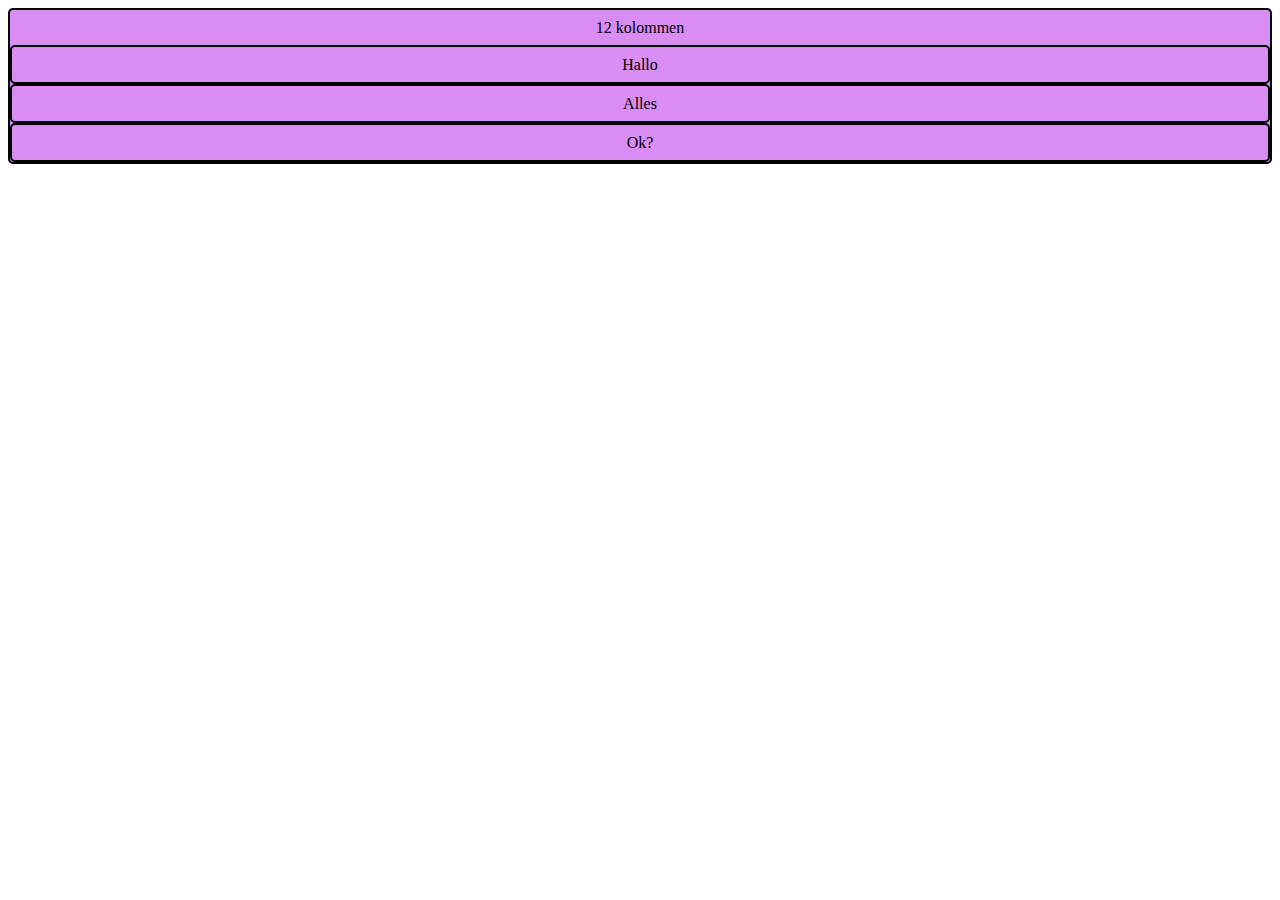
<file: ex1.html>
<!DOCTYPE html>
<html lang="en" dir="ltr">
  <head>
    <link href="https://stackpath.bootstrapcdn.com/bootstrap/4.1.3/css/bootstrap.min.css" integrity="sha384-MCw98/SFnGE8fJT3GXwEOngsV7Zt27NXFoaoApmYm81iuXoPkFOJwJ8ERdknLPMO" crossorigin="anonymous" rel="stylesheet">
    <link href="style.css" rel="stylesheet">
    <meta charset="utf-8">
    <meta name="viewport" content="width=device-width, initial-scale=1, shrink-to-fit=no">
    
  
    <title>bootstrap-training oef1</title>
  </head>
  <body> 
   
    <div class="container-fluid">
        <div class="row bg border_b">
        <div class="col-5"></div>
     <div class="col-3 center_h">12 kolommen</div>
        <div class="col-4"></div>
        <div class="col-1"></div>
     <div class="col-2 center_h border_b">Hallo</div>
        <div class="col-2"></div>
     <div class="col_3 center_h border_b">Alles</div>
        <div class="col-2"></div>
    <div class="col_2 center_h border_b">Ok?</div>
    </div>
  </div>  



    <!-- Optional JavaScript -->
    <!-- jQuery first, then Popper.js, then Bootstrap JS -->
    <script src="https://code.jquery.com/jquery-3.3.1.slim.min.js" integrity="sha384-q8i/X+965DzO0rT7abK41JStQIAqVgRVzpbzo5smXKp4YfRvH+8abtTE1Pi6jizo" crossorigin="anonymous"></script>
    <script src="https://cdnjs.cloudflare.com/ajax/libs/popper.js/1.14.6/umd/popper.min.js" integrity="sha384-wHAiFfRlMFy6i5SRaxvfOCifBUQy1xHdJ/yoi7FRNXMRBu5WHdZYu1hA6ZOblgut" crossorigin="anonymous"></script>
    <script src="https://stackpath.bootstrapcdn.com/bootstrap/4.2.1/js/bootstrap.min.js" integrity="sha384-B0UglyR+jN6CkvvICOB2joaf5I4l3gm9GU6Hc1og6Ls7i6U/mkkaduKaBhlAXv9k" crossorigin="anonymous"></script>
  </body>
</html>
</file>
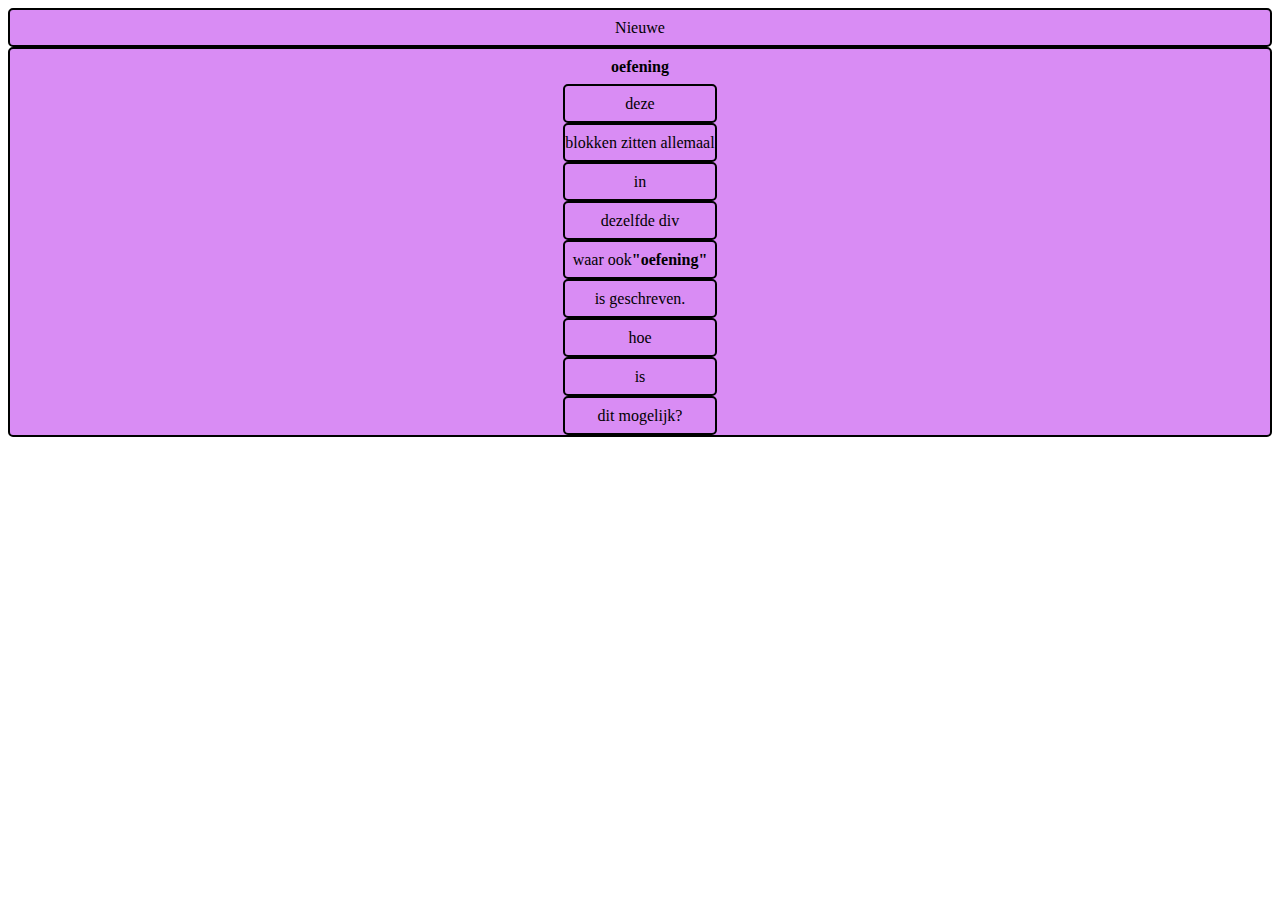
<file: ex2.html>
<!DOCTYPE html>
<html lang="en" dir="ltr">
  <head>
    <link href="https://stackpath.bootstrapcdn.com/bootstrap/4.1.3/css/bootstrap.min.css" integrity="sha384-MCw98/SFnGE8fJT3GXwEOngsV7Zt27NXFoaoApmYm81iuXoPkFOJwJ8ERdknLPMO" crossorigin="anonymous" rel="stylesheet">
    <link href="style.css" rel="stylesheet">
    <meta charset="utf-8">
    <meta name="viewport" content="width=device-width, initial-scale=1, shrink-to-fit=no">
   
    <title>bootstrap-training oef2</title>
  </head>
  <body>
        <div class="container-fluid">
                <div class="row">
                <div class="col-4">
                <div class="row">
        <div class="col-12 bg center_h border_b">Nieuwe</div>
                    </div>
                  </div>
        <div class="col-8 bg center_h border_b">
                <div class="row">
                      <div class="col-12 center_h"><strong>oefening</strong></div>
                      <div class="col-3 center_h border_b">deze</div>
                      <div class="col-6 center_h border_b">blokken zitten allemaal</div>
                      <div class="col-3 center_h border_b">in</div>
                      <div class="col-4 center_h border_b">dezelfde div</div>
                      <div class="col-4 center_h border_b">waar ook <strong>"oefening"</strong></div>
                      <div class="col-4 center_h border_b">is geschreven.</div>
                      <div class="col-5 center_h border_b">hoe</div>
                      <div class="col-2 center_h border_b">is</div>
                      <div class="col-5 center_h border_b">dit mogelijk?</div>
                    </div>
                  </div>
                </div>
          </div>

    <!-- Optional JavaScript -->
    <!-- jQuery first, then Popper.js, then Bootstrap JS -->
    <script src="https://code.jquery.com/jquery-3.3.1.slim.min.js" integrity="sha384-q8i/X+965DzO0rT7abK41JStQIAqVgRVzpbzo5smXKp4YfRvH+8abtTE1Pi6jizo" crossorigin="anonymous"></script>
    <script src="https://cdnjs.cloudflare.com/ajax/libs/popper.js/1.14.6/umd/popper.min.js" integrity="sha384-wHAiFfRlMFy6i5SRaxvfOCifBUQy1xHdJ/yoi7FRNXMRBu5WHdZYu1hA6ZOblgut" crossorigin="anonymous"></script>
    <script src="https://stackpath.bootstrapcdn.com/bootstrap/4.2.1/js/bootstrap.min.js" integrity="sha384-B0UglyR+jN6CkvvICOB2joaf5I4l3gm9GU6Hc1og6Ls7i6U/mkkaduKaBhlAXv9k" crossorigin="anonymous"></script>
  </body>
</html>
</file>
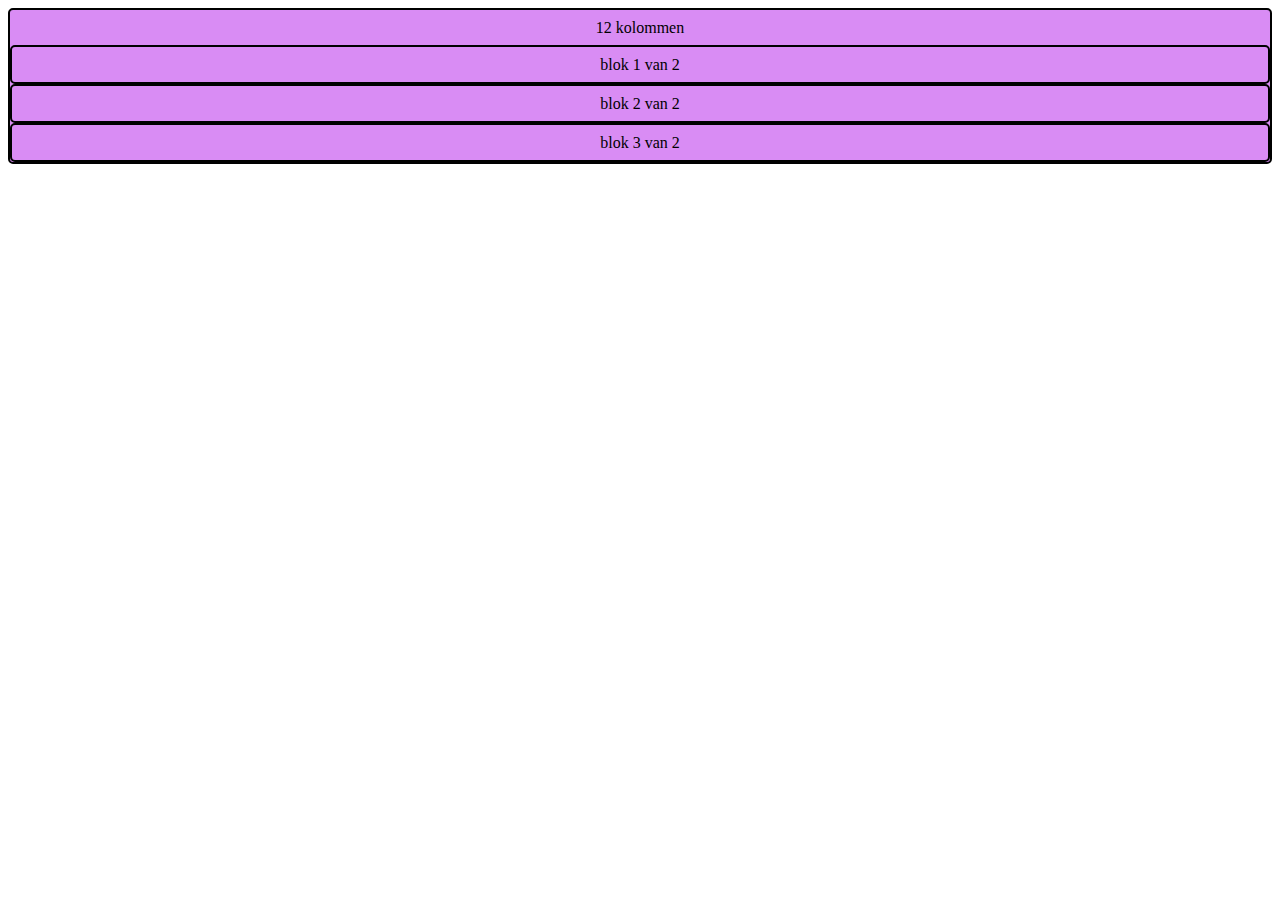
<file: ex3.html>
<!DOCTYPE html>
<html lang="en" dir="ltr">
  <head>
    <link href="https://stackpath.bootstrapcdn.com/bootstrap/4.1.3/css/bootstrap.min.css" integrity="sha384-MCw98/SFnGE8fJT3GXwEOngsV7Zt27NXFoaoApmYm81iuXoPkFOJwJ8ERdknLPMO" crossorigin="anonymous" rel="stylesheet">
    <link href="style.css" rel="stylesheet">
    <meta charset="utf-8">
    <meta name="viewport" content="width=device-width, initial-scale=1, shrink-to-fit=no">
    
    <title>oefening3</title>
  </head>
  <body>
        <div class="container-fluid">
                <div class="row bg border_b">
                  <div class="col-12 center_h">12 kolommen</div>
                  <div class="col-1 order-1"></div>
                  <div class="col-2 order-2 center_h border_b">blok 1 van 2</div>
                  <div class="col-2 order-3"></div>
                  <div class="col-2 order-11 center_h border_b">blok 2 van 2</div>
                  <div class="col-2 order-10"></div>
                  <div class="col-2 order-7 center_h border_b">blok 3 van 2</div>
                  <div class="col-1 order-12"></div>
                </div>
          </div>





    <!-- Optional JavaScript -->
    <!-- jQuery first, then Popper.js, then Bootstrap JS -->
    <script src="https://code.jquery.com/jquery-3.3.1.slim.min.js" integrity="sha384-q8i/X+965DzO0rT7abK41JStQIAqVgRVzpbzo5smXKp4YfRvH+8abtTE1Pi6jizo" crossorigin="anonymous"></script>
    <script src="https://cdnjs.cloudflare.com/ajax/libs/popper.js/1.14.6/umd/popper.min.js" integrity="sha384-wHAiFfRlMFy6i5SRaxvfOCifBUQy1xHdJ/yoi7FRNXMRBu5WHdZYu1hA6ZOblgut" crossorigin="anonymous"></script>
    <script src="https://stackpath.bootstrapcdn.com/bootstrap/4.2.1/js/bootstrap.min.js" integrity="sha384-B0UglyR+jN6CkvvICOB2joaf5I4l3gm9GU6Hc1og6Ls7i6U/mkkaduKaBhlAXv9k" crossorigin="anonymous"></script>
  </body>
</html>
</file>
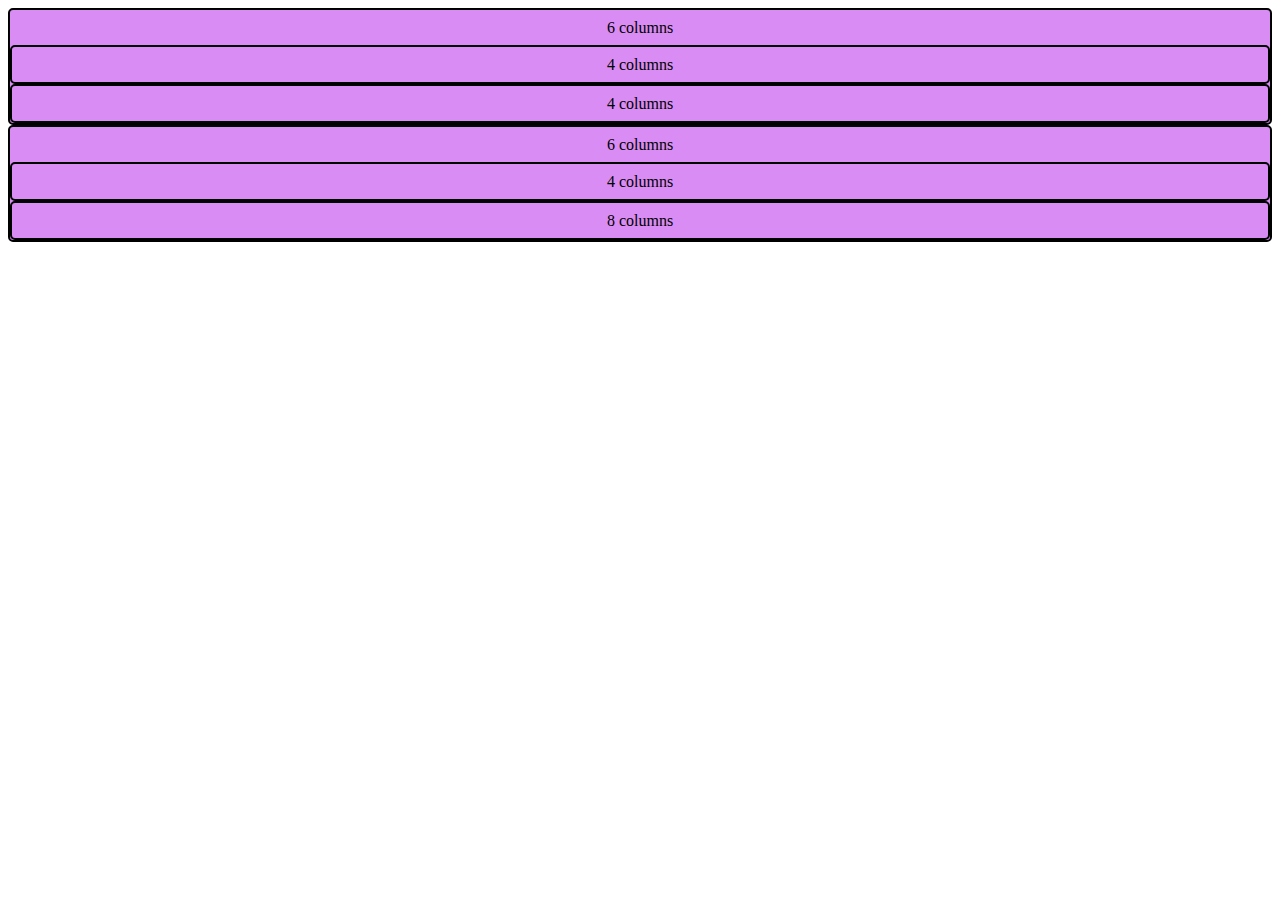
<file: ex4.html>
<!DOCTYPE html>
<html lang="en" dir="ltr">
  <head>
    <link href="https://stackpath.bootstrapcdn.com/bootstrap/4.1.3/css/bootstrap.min.css" integrity="sha384-MCw98/SFnGE8fJT3GXwEOngsV7Zt27NXFoaoApmYm81iuXoPkFOJwJ8ERdknLPMO" crossorigin="anonymous" rel="stylesheet">
    <link href="style.css" rel="stylesheet">
    <meta charset="utf-8">
    <meta name="viewport" content="width=device-width, initial-scale=1, shrink-to-fit=no">
    
    <title>oefening4</title>
  </head>
  <body>
   
    <div class="container-fluid">
        <div class="row">
            <div class="col-6 bg border_b">
        <div class="row">
                    <div class="col-12 center_h">6 columns</div>
                    <div class="col-4 border_b center_h">4 columns</div>
                    <div class="col-4 center_h"></div>
                    <div class="col-4 border_b center_h">4 columns</div>
    </div>
    </div>
                    <div class="col-6 bg border_b">
        <div class="row">
                      <div class="col-12 center_h">6 columns</div>
                      <div class="col-4 border_b center_h">4 columns</div>
                      <div class="col-8 border_b center_h">8 columns</div>
    </div>
    </div>
    </div>
    </div>

    <!-- Optional JavaScript -->
    <!-- jQuery first, then Popper.js, then Bootstrap JS -->
    <script src="https://code.jquery.com/jquery-3.3.1.slim.min.js" integrity="sha384-q8i/X+965DzO0rT7abK41JStQIAqVgRVzpbzo5smXKp4YfRvH+8abtTE1Pi6jizo" crossorigin="anonymous"></script>
    <script src="https://cdnjs.cloudflare.com/ajax/libs/popper.js/1.14.6/umd/popper.min.js" integrity="sha384-wHAiFfRlMFy6i5SRaxvfOCifBUQy1xHdJ/yoi7FRNXMRBu5WHdZYu1hA6ZOblgut" crossorigin="anonymous"></script>
    <script src="https://stackpath.bootstrapcdn.com/bootstrap/4.2.1/js/bootstrap.min.js" integrity="sha384-B0UglyR+jN6CkvvICOB2joaf5I4l3gm9GU6Hc1og6Ls7i6U/mkkaduKaBhlAXv9k" crossorigin="anonymous"></script>
  </body>
</html>
</file>
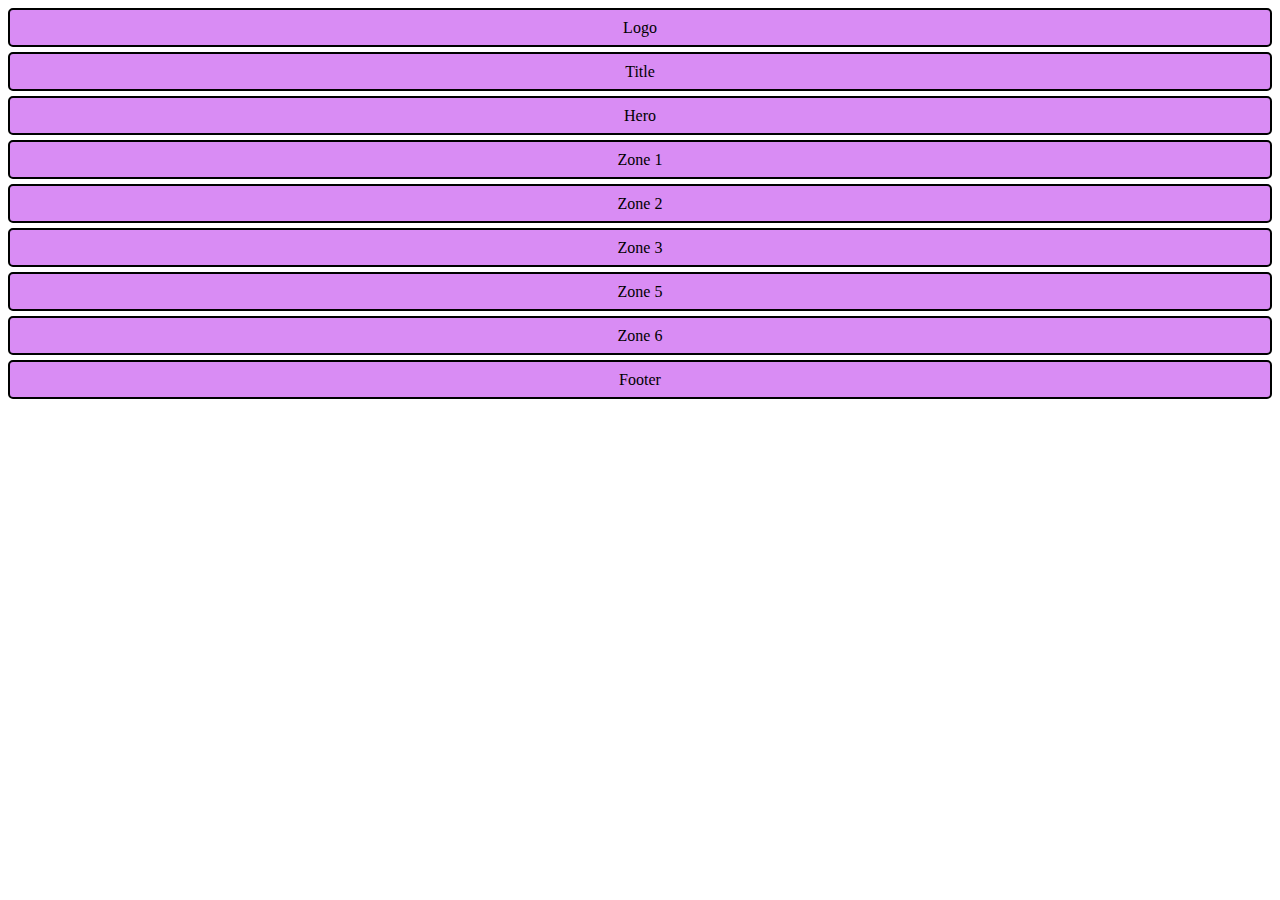
<file: ex5.html>
<!DOCTYPE html>
<html lang="en" dir="ltr">
  <head>
    <link href="https://stackpath.bootstrapcdn.com/bootstrap/4.1.3/css/bootstrap.min.css" integrity="sha384-MCw98/SFnGE8fJT3GXwEOngsV7Zt27NXFoaoApmYm81iuXoPkFOJwJ8ERdknLPMO" crossorigin="anonymous" rel="stylesheet">
    <link href="style.css" rel="stylesheet">
    <meta charset="utf-8">
    <meta name="viewport" content="width=device-width, initial-scale=1, shrink-to-fit=no">
    <title>Exercise 5</title>
  </head>
  <body>

    <div class="container-fluid">
      <div class="row">
        <div class="col-4 col-xl-3 bg marg center_h border_b">Logo</div>
        <div class="col-8 col-xl-9 bg marg center_h border_b">Title</div>
      </div>

      <div class="row">
        <div class="col-12 col-xl-12 bg marg center_h border_b">Hero</div>
      </div>

      <div class="row">
        <div class="col-12 col-xl-4 bg marg center_h border_b">Zone 1</div>
        <div class="col-12 col-xl-4 bg marg center_h border_b">Zone 2</div>
        <div class="col-12 col-xl-4 bg marg center_h border_b">Zone 3</div>
        <div class="col-8 col-xl-6 bg marg center_h border_b">Zone 5</div>
        <div class="col-4 col-xl-6 bg marg center_h border_b">Zone 6</div>
      </div>

      <div class="row">
        <div class="col-12 col-xl-12 bg marg center_h border_b">Footer</div>
      </div>
    </div>

    <script src="https://code.jquery.com/jquery-3.3.1.slim.min.js" integrity="sha384-q8i/X+965DzO0rT7abK41JStQIAqVgRVzpbzo5smXKp4YfRvH+8abtTE1Pi6jizo" crossorigin="anonymous"></script>
    <script src="https://cdnjs.cloudflare.com/ajax/libs/popper.js/1.14.3/umd/popper.min.js" integrity="sha384-ZMP7rVo3mIykV+2+9J3UJ46jBk0WLaUAdn689aCwoqbBJiSnjAK/l8WvCWPIPm49" crossorigin="anonymous"></script>
    <script src="https://stackpath.bootstrapcdn.com/bootstrap/4.1.3/js/bootstrap.min.js" integrity="sha384-ChfqqxuZUCnJSK3+MXmPNIyE6ZbWh2IMqE241rYiqJxyMiZ6OW/JmZQ5stwEULTy" crossorigin="anonymous"></script>
  </body>
</html>
</file>
<file: style.css>
body {
  line-height: 35px;
}

a {
  background-color: #B36EE5;
  border-style: solid;
  border-radius: 5px;
  border-color: #000;
  color: initial;
  text-decoration: none;
}

a:hover {
  background-color: #A0266F;
  color: #FFF;
  text-decoration: none;
  transform: scale(1.1);
}

.bg {
  background-color: #D98CF4;
}

.center_h {
  display: flex;
  justify-content: center;
}


.border_b {
  border-style: solid;
  border-color: #000;
  border-width: 2px;
  border-radius: 5px;
}

.marg {
  margin: 5px 0px;
}
</file>
